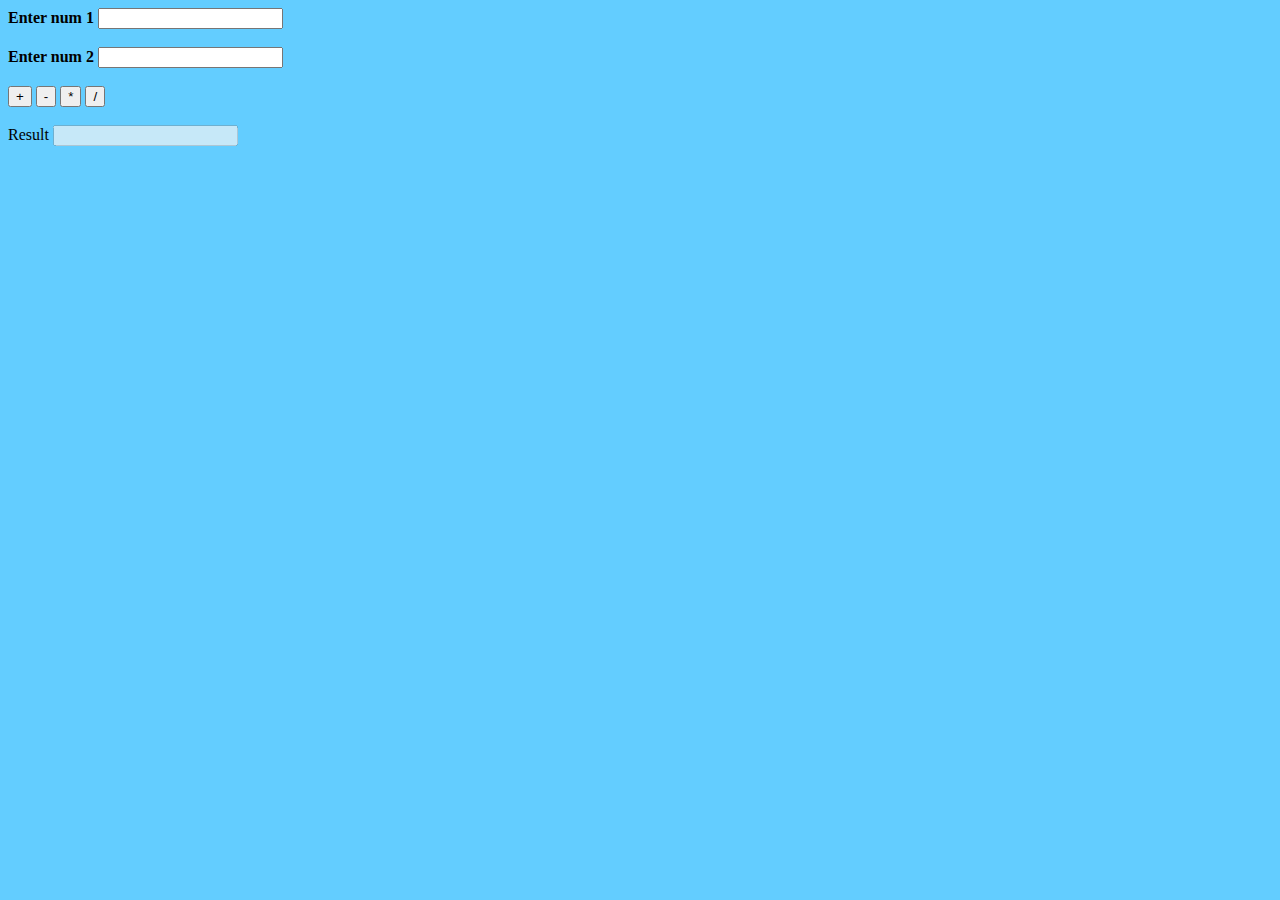
<file: index.html>
<!DOCTYPE html>
<html lang="en">
<head>
    <meta charset="UTF-8">
    <meta http-equiv="X-UA-Compatible" content="IE=edge">
    <meta name="viewport" content="width=device-width, initial-scale=1.0">
    <title>calculatr</title>
    <link rel="stylesheet" href="./cal.css"/>
</head>
<body>
    
    <label for="num1"> <strong>Enter num 1</strong></label>
    <input type="number" id="num1" class="en"><br><br>

    <label for="num2"> <strong>Enter num 2</strong></label>
    <input type="number" id="num2" class="en"><br><br>

    <button onclick="Add()">+</button>
    <button onclick="Subtruct()">-</button>
    <button onclick="Multiply()">*</button>
    <button onclick="Divide()">/</button><br><br>
    

    <label for="result">Result</label>
    <input type="number" id="result" disabled><br><br>

    <script>
function Add(){
    var num1 = 
    parseFloat(document.getElementById("num1").value);
var num2 = 
parseFloat(document.getElementById("num2").value);
var result = num1 + num2;
parseFloat(document.getElementById("result").value = result);

}

function Subtruct(){
    var num1 = 
    parseFloat(document.getElementById("num1").value);
var num2 = 
parseFloat(document.getElementById("num2").value);
var result = num1 - num2;
parseFloat(document.getElementById("result").value = result);

}

function Multiply(){
    var num1 = 
    parseFloat(document.getElementById("num1").value);
var num2 = 
parseFloat(document.getElementById("num2").value);
var result = num1 * num2;
parseFloat(document.getElementById("result").value = result);

}

function Divide(){
    var num1 = 
    parseFloat(document.getElementById("num1").value);
var num2 = 
parseFloat(document.getElementById("num2").value);
var result = num1 / num2;
parseFloat(document.getElementById("result").value = result);

}

    </script>
</body>
</html>
</file>
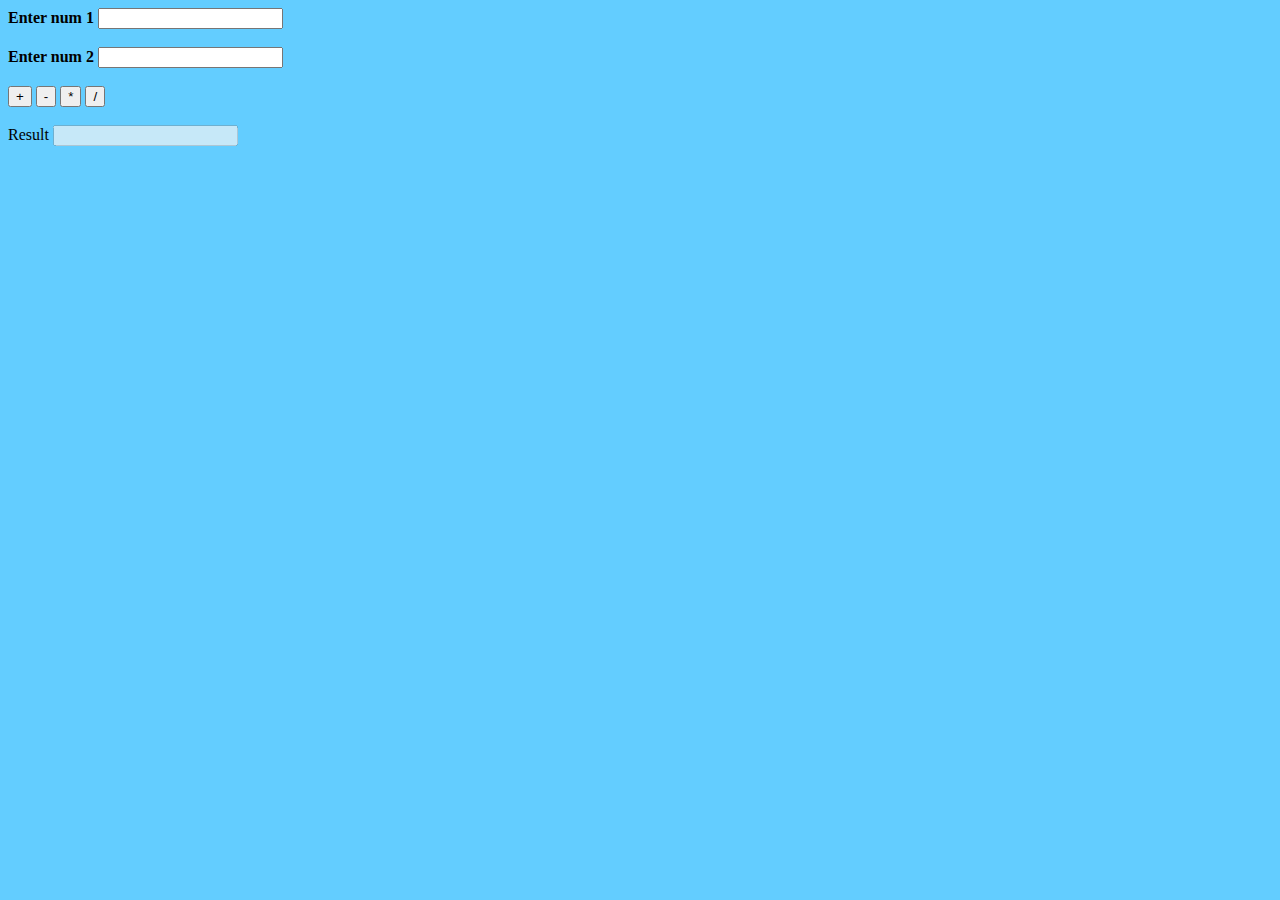
<file: cal.html>
<!DOCTYPE html>
<html lang="en">
<head>
    <meta charset="UTF-8">
    <meta http-equiv="X-UA-Compatible" content="IE=edge">
    <meta name="viewport" content="width=device-width, initial-scale=1.0">
    <title>calculatr</title>
    <link rel="stylesheet" href="./cal.css">
</head>
<body>
    
    <label for="num1"> <strong>Enter num 1</strong></label>
    <input type="number" id="num1" class="en"><br><br>

    <label for="num2"> <strong>Enter num 2</strong></label>
    <input type="number" id="num2" class="en"><br><br>

    <button onclick="Add()">+</button>
    <button onclick="Subtruct()">-</button>
    <button onclick="Multiply()">*</button>
    <button onclick="Divide()">/</button><br><br>

    <label for="result">Result</label>
    <input type="number" id="result" disabled><br><br>

    <script>
function Add(){
    var num1 = 
    parseFloat(document.getElementById("num1").value);
var num2 = 
parseFloat(document.getElementById("num2").value);
var result = num1 + num2;
parseFloat(document.getElementById("result").value = result);

}

function Subtruct(){
    var num1 = 
    parseFloat(document.getElementById("num1").value);
var num2 = 
parseFloat(document.getElementById("num2").value);
var result = num1 - num2;
parseFloat(document.getElementById("result").value = result);

}

function Multiply(){
    var num1 = 
    parseFloat(document.getElementById("num1").value);
var num2 = 
parseFloat(document.getElementById("num2").value);
var result = num1 * num2;
parseFloat(document.getElementById("result").value = result);

}

function Divide(){
    var num1 = 
    parseFloat(document.getElementById("num1").value);
var num2 = 
parseFloat(document.getElementById("num2").value);
var result = num1 / num2;
parseFloat(document.getElementById("result").value = result);

}

    </script>
</body>
</html>
</file>
<file: cal.css>
body {
    background: #63cdff;
}
</file>
